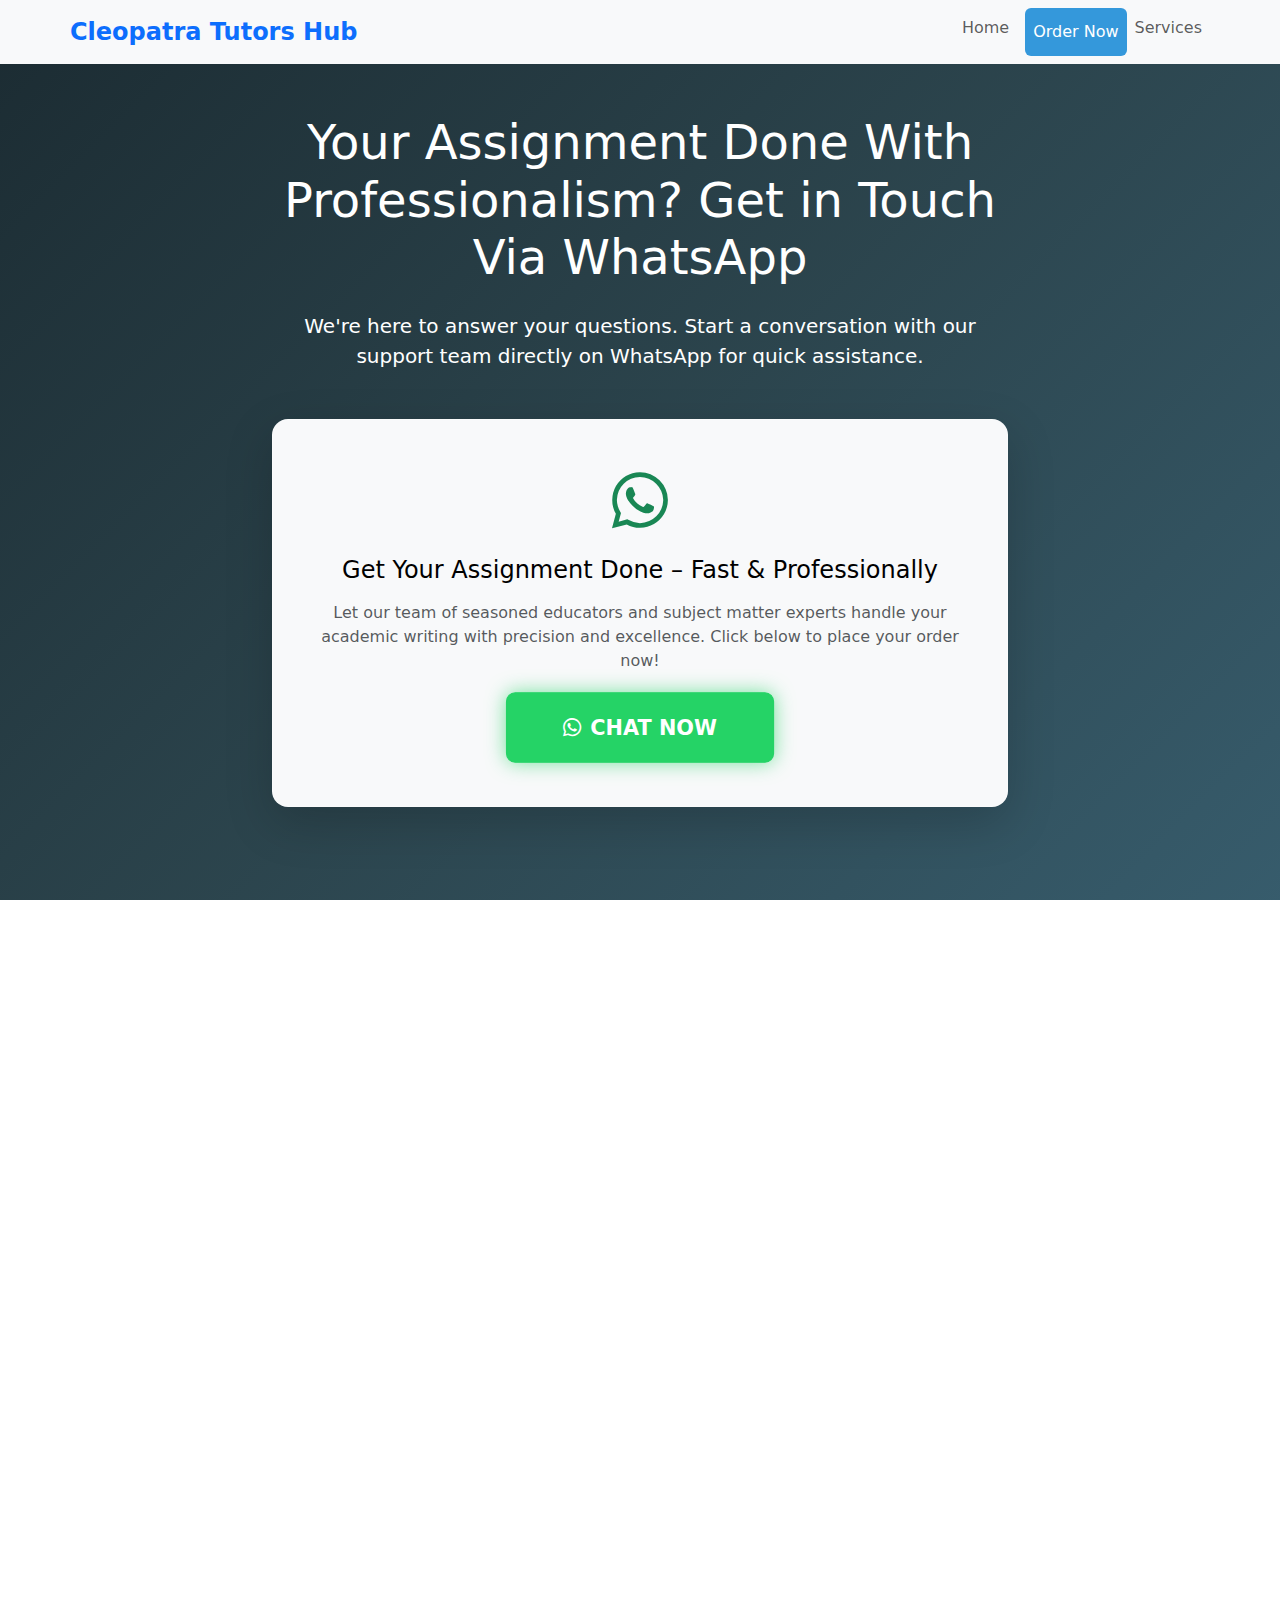
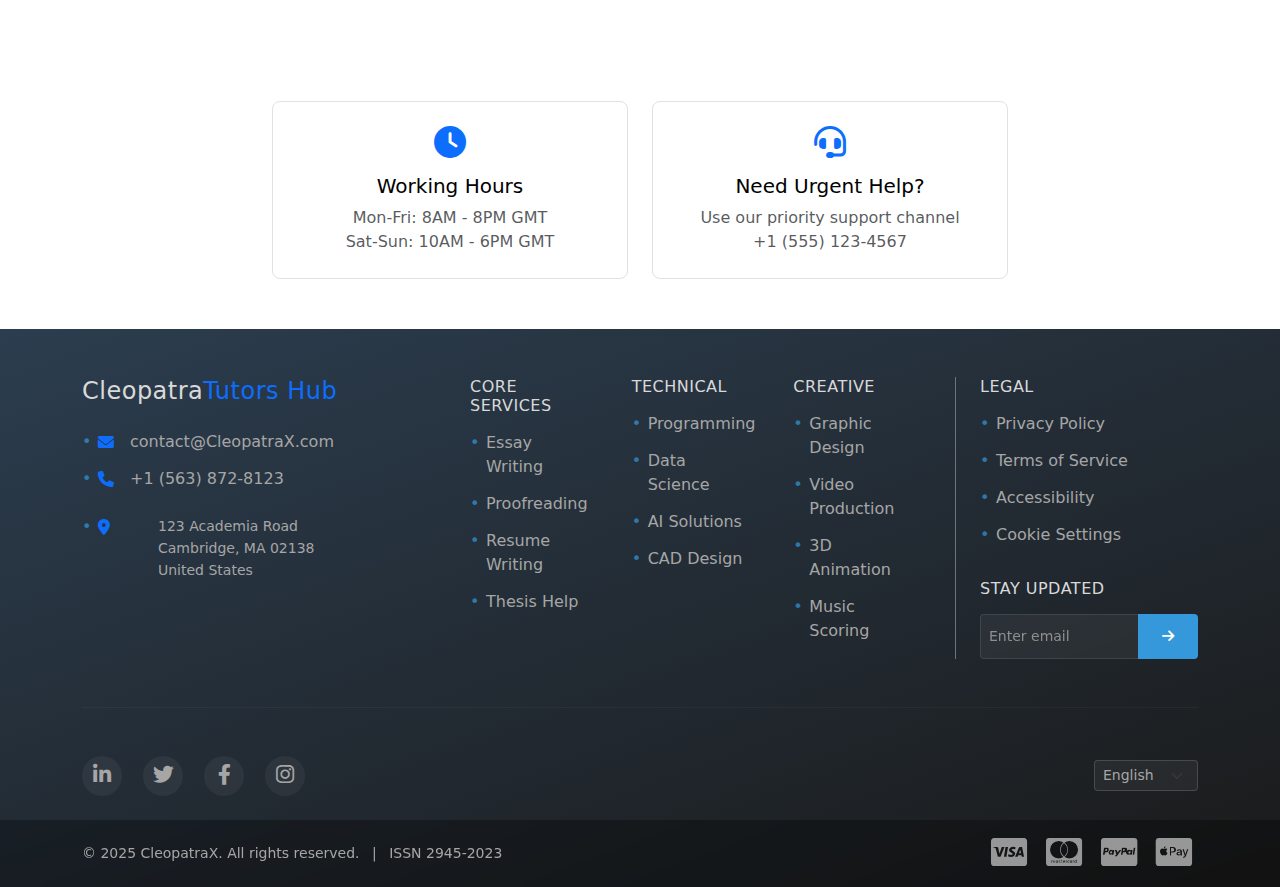
<file: contact.html>
<!DOCTYPE html>
<html lang="en">
<head>
    <!-- Same head section as index.html -->
    <meta charset="UTF-8">
    <meta name="viewport" content="width=device-width, initial-scale=1.0">
    <title>Contact Us - Cleopatra Tutors Hub</title>
    <link href="https://cdn.jsdelivr.net/npm/bootstrap@5.3.0/dist/css/bootstrap.min.css" rel="stylesheet">
    <link rel="stylesheet" href="https://cdnjs.cloudflare.com/ajax/libs/font-awesome/6.0.0/css/all.min.css">
    <link rel="stylesheet" href="./css/contact.css">
</head>
<body>

<!-- Header (Same as index.html) -->
<header class="bg-light shadow-sm">
    <nav class="navbar navbar-expand-lg container">
        <a class="navbar-brand" href="#">
            <span class="text-primary fw-bold">Cleopatra Tutors Hub</span>
        </a>
        <button class="navbar-toggler" type="button" data-bs-toggle="collapse" data-bs-target="#navbarNav">
            <span class="navbar-toggler-icon"></span>
        </button>
        <div class="collapse navbar-collapse" id="navbarNav">
            <ul class="navbar-nav ms-auto">
                <li class="nav-item"><a class="nav-link" href="index.html">Home</a></li>
                <li class="nav-item"><a class="nav-link btn btn-primary text-white ms-2" href="contact.html#whatsapp-icon">Order Now</a></li>
                <li class="nav-item"><a class="nav-link" href="services.html">Services</a></li>
            </ul>
        </div>
    </nav>
</header>

<!-- Contact Section -->
<section class="contact-section py-6">
    <div class="container">
        <div class="row justify-content-center">
            <div class="col-lg-8 text-center">
                <h2 class="display-5 mb-4">Your Assignment Done With Professionalism?  Get in Touch Via WhatsApp</h2>
                <p class="lead mb-5">We're here to answer your questions. Start a conversation with our support team directly on WhatsApp for quick assistance.</p>
                
                <!-- WhatsApp Contact Card -->
                <div class="whatsapp-card bg-light shadow-lg rounded-4 p-5 mb-5">
                    <div class="whatsapp-icon mb-4">
                        <i class="fab fa-whatsapp fa-4x text-success"></i>
                    </div>
                    <h3 class="h4 mb-3">Get Your Assignment Done – Fast & Professionally</h3>
                    <p class="text-muted mb-4">Let our team of seasoned educators and subject matter experts handle your academic writing with precision and excellence. Click below to place your order now!</p>

                    <a href="https://wa.me/15638728123" 
                       class="btn btn-success btn-lg px-5 py-3" 
                       target="_blank" 
                       rel="noopener noreferrer">
                        <i class="fab fa-whatsapp me-2"></i>Chat Now
                    </a>
                </div>

                <div style="position: relative; width: 100%; height: 0; padding-bottom: 100%;">
                    <iframe src="https://docs.google.com/forms/d/e/1FAIpQLScXkmXCujMSoGqvhu1yistnPiANyN6y00A4j_CHVluCeZRq8A/viewform?embedded=true" 
                      style="position: absolute; top: 0; left: 0; width: 100%; height: 100%;" 
                      frameborder="0" marginheight="0" marginwidth="0">Loading…</iframe>
                  </div>

                <!-- Additional Contact Info -->
                <div class="contact-info mt-5">
                    <h4 class=" text-muted mb-4">Alternative Contact Methods</h4>
                    <div class="row g-4">
                        <div class="col-md-6">
                            <div class="info-card p-4 rounded-3 border">
                                <i class="fas fa-clock fa-2x text-primary mb-3"></i>
                                <h5 class="mb-2">Working Hours</h5>
                                <p class="text-muted mb-0">Mon-Fri: 8AM - 8PM GMT<br>Sat-Sun: 10AM - 6PM GMT</p>
                            </div>
                        </div>
                        <div class="col-md-6">
                            <div class="info-card p-4 rounded-3 border">
                                <i class="fas fa-headset fa-2x text-primary mb-3"></i>
                                <h5 class="mb-2">Need Urgent Help?</h5>
                                <p class="text-muted mb-0">Use our priority support channel<br>+1 (555) 123-4567</p>
                            </div>
                        </div>
                    </div>
                </div>
            </div>
        </div>
    </div>
</section><br><br>

<!-- Footer (Same as index.html) -->
    <footer class="footer bg-dark position-relative">
        <div class="container pt-6 pb-4">
            <div class="row g-5">
                <!-- Contact & About -->
                <div class="col-lg-4">
                    <div class="pe-xl-5">
                        <h3 class="h4 text-light mb-4">Cleopatra<span class="text-primary">Tutors Hub</span></h3>
                        <ul class="list-unstyled text-muted">
                            <li class="mb-3 d-flex align-items-center">
                                <i class="fas fa-envelope text-primary me-3"></i>
                                <a href="mailto:contact@academicpro.com" class="text-reset text-decoration-none hover-underline">contact@CleopatraX.com</a>
                            </li>
                            <li class="mb-3 d-flex align-items-center">
                                <i class="fas fa-phone text-primary me-3"></i>
                                <a href="tel:+15638728123" class="text-reset text-decoration-none hover-underline">+1 (563) 872-8123</a>
                            </li>
                            <li class="d-flex align-items-start mt-4">
                                <i class="fas fa-map-marker-alt text-primary mt-1 me-3"></i>
                                <address class="small mb-0">
                                    123 Academia Road<br>
                                    Cambridge, MA 02138<br>
                                    United States
                                </address>
                            </li>
                        </ul>
                    </div>
                </div>
    
                <!-- Services Grid -->
                <div class="col-lg-5">
                    <div class="row g-4 g-xl-5">
                        <!-- Column 1 -->
                        <div class="col-6 col-sm-4">
                            <h4 class="h6 text-uppercase text-light mb-3">Core Services</h4>
                            <ul class="list-unstyled">
                                <li class="mb-2"><a href="#" class="text-muted text-decoration-none hover-lift">Essay Writing</a></li>
                                <li class="mb-2"><a href="#" class="text-muted text-decoration-none hover-lift">Proofreading</a></li>
                                <li class="mb-2"><a href="#" class="text-muted text-decoration-none hover-lift">Resume Writing</a></li>
                                <li class="mb-2"><a href="#" class="text-muted text-decoration-none hover-lift">Thesis Help</a></li>
                            </ul>
                        </div>
                        
                        <!-- Column 2 -->
                        <div class="col-6 col-sm-4">
                            <h4 class="h6 text-uppercase text-light mb-3">Technical</h4>
                            <ul class="list-unstyled">
                                <li class="mb-2"><a href="#" class="text-muted text-decoration-none hover-lift">Programming</a></li>
                                <li class="mb-2"><a href="#" class="text-muted text-decoration-none hover-lift">Data Science</a></li>
                                <li class="mb-2"><a href="#" class="text-muted text-decoration-none hover-lift">AI Solutions</a></li>
                                <li class="mb-2"><a href="#" class="text-muted text-decoration-none hover-lift">CAD Design</a></li>
                            </ul>
                        </div>
    
                        <!-- Column 3 -->
                        <div class="col-6 col-sm-4">
                            <h4 class="h6 text-uppercase text-light mb-3">Creative</h4>
                            <ul class="list-unstyled">
                                <li class="mb-2"><a href="#" class="text-muted text-decoration-none hover-lift">Graphic Design</a></li>
                                <li class="mb-2"><a href="#" class="text-muted text-decoration-none hover-lift">Video Production</a></li>
                                <li class="mb-2"><a href="#" class="text-muted text-decoration-none hover-lift">3D Animation</a></li>
                                <li class="mb-2"><a href="#" class="text-muted text-decoration-none hover-lift">Music Scoring</a></li>
                            </ul>
                        </div>
                    </div>
                </div>
    
                <!-- Legal & Newsletter -->
                <div class="col-lg-3">
                    <div class="ps-lg-4 border-start border-secondary">
                        <h4 class="h6 text-uppercase text-light mb-3">Legal</h4>
                        <ul class="list-unstyled">
                            <li class="mb-2"><a href="#" class="text-muted text-decoration-none hover-lift">Privacy Policy</a></li>
                            <li class="mb-2"><a href="#" class="text-muted text-decoration-none hover-lift">Terms of Service</a></li>
                            <li class="mb-2"><a href="#" class="text-muted text-decoration-none hover-lift">Accessibility</a></li>
                            <li class="mb-2"><a href="#" class="text-muted text-decoration-none hover-lift">Cookie Settings</a></li>
                        </ul>
    
                        <div class="mt-4 pt-2">
                            <h4 class="h6 text-uppercase text-light mb-3">Stay Updated</h4>
                            <form class="subscription-form">
                                <div class="input-group">
                                    <input type="email" class="form-control form-control-sm bg-black border-dark" placeholder="Enter email">
                                    <button class="btn btn-primary btn-sm" type="button">
                                        <i class="fas fa-arrow-right"></i>
                                    </button>
                                </div>
                            </form>
                        </div>
                    </div>
                </div>
            </div>
    
            <!-- Divider -->
            <div class="border-top border-dark my-5 opacity-25"></div>
    
            <!-- Social & Copyright -->
            <div class="row align-items-center">
                <div class="col-md-6 text-center text-md-start mb-3 mb-md-0">
                    <div class="social-links">
                        <a href="#" class="text-muted me-3 hover-lift" aria-label="LinkedIn">
                            <i class="fab fa-linkedin-in"></i>
                        </a>
                        <a href="#" class="text-muted me-3 hover-lift" aria-label="Twitter">
                            <i class="fab fa-twitter"></i>
                        </a>
                        <a href="#" class="text-muted me-3 hover-lift" aria-label="Facebook">
                            <i class="fab fa-facebook-f"></i>
                        </a>
                        <a href="#" class="text-muted hover-lift" aria-label="Instagram">
                            <i class="fab fa-instagram"></i>
                        </a>
                    </div>
                </div>
                
                <div class="col-md-6 text-center text-md-end">
                    <div class="language-switcher">
                        <select class="form-select form-select-sm bg-dark border-dark text-muted d-inline-block w-auto">
                            <option>English</option>
                            <option>Español</option>
                            <option>中文</option>
                            <option>Français</option>
                        </select>
                    </div>
                </div>
            </div>
        </div>
    
        <!-- Copyright -->
        <div class="bg-black py-3">
            <div class="container">
                <div class="row align-items-center">
                    <div class="col-md-6 text-center text-md-start">
                        <p class="small mb-0 text-muted">
                            © 2025 CleopatraX. All rights reserved.
                            <span class="mx-2">|</span>
                            ISSN 2945-2023
                        </p>
                    </div>
                    <div class="col-md-6 text-center text-md-end mt-2 mt-md-0">
                        <div class="payment-icons">
                            <i class="fab fa-cc-visa text-muted me-2"></i>
                            <i class="fab fa-cc-mastercard text-muted me-2"></i>
                            <i class="fab fa-cc-paypal text-muted me-2"></i>
                            <i class="fab fa-cc-apple-pay text-muted"></i>
                        </div>
                    </div>
                </div>
            </div>
        </div>
    </footer>
    <script>
       document.addEventListener("DOMContentLoaded", function () {
    const whatsappButton = document.querySelector(".btn-success");

    function animateButton() {
        let scale = Math.random() * (1.2 - 0.9) + 0.9; // Random scale between 0.9 and 1.2
        let glowIntensity = Math.random() * (0.9 - 0.5) + 0.5; // Random glow intensity

        whatsappButton.style.transform = `scale(${scale})`;
        whatsappButton.style.boxShadow = `0 0 ${Math.random() * 30}px rgba(37, 211, 102, ${glowIntensity})`;

        setTimeout(animateButton, 1000 + Math.random() * 2000); // Randomize animation intervals
    }

    animateButton();
});


    </script>

<!-- Scripts -->
<script src="https://cdn.jsdelivr.net/npm/bootstrap@5.3.0/dist/js/bootstrap.bundle.min.js"></script>
<script src="./js/script.js" defer></script>
</body>
</html>
</file>
<file: css/contact.css>
:root {
    --primary-color: #2c3e50;
    --secondary-color: #3498db;
    --accent-color: #e74c3c;
    --light-bg: #f8f9fa;
}

.btn-primary {
    background-color: var(--secondary-color);
    border: none;
    padding: 0.75rem 1.5rem;
}

.btn-primary:hover {
    background-color: #2980b9;
}

.navbar-brand {
    font-size: 1.5rem;
    color: var(--primary-color) !important;
}

/* WhatsApp Contact Section */
.whatsapp-card {
    transition: transform 0.3s ease;
    background: rgba(255, 255, 255, 0.9);
    color: #000;
    padding: 20px;
    border-radius: 8px;
}

.whatsapp-card:hover {
    transform: translateY(-5px);
    box-shadow: 0 10px 20px rgba(0, 0, 0, 0.2);
}

/* WhatsApp Attention-Grabbing Button */
.btn-success {
    background-color: #25D366;
    border-color: #25D366;
    color: #fff;
    font-weight: bold;
    position: relative;
    overflow: hidden;
    padding: 12px 25px;
    border-radius: 8px;
    font-size: 18px;
    text-transform: uppercase;
    animation: waveColors 3s infinite alternate, pulseGlow 1.5s infinite alternate, illuminate 2s infinite alternate;
    box-shadow: 0 0 10px rgba(37, 211, 102, 0.5);
    transition: all 0.3s ease-in-out;
}

/* Hover Effect */
.btn-success:hover {
    background-color: #128C7E;
    border-color: #128C7E;
    box-shadow: 0 0 30px rgba(18, 140, 126, 1);
    transform: scale(1.1);
}

/* Waving Color Effect */
@keyframes waveColors {
    0% {
        background-color: #25D366;
        border-color: #25D366;
    }
    33% {
        background-color: #34B7F1;
        border-color: #34B7F1;
    }
    66% {
        background-color: #128C7E;
        border-color: #128C7E;
    }
    100% {
        background-color: #25D366;
        border-color: #25D366;
    }
}

/* Pulsating Glow Effect */
@keyframes pulseGlow {
    0% {
        box-shadow: 0 0 10px rgba(37, 211, 102, 0.5);
    }
    100% {
        box-shadow: 0 0 25px rgba(37, 211, 102, 1);
    }
}

/* Text & Outline Illumination */
@keyframes illuminate {
    0% {
        text-shadow: 0 0 5px #25D366, 0 0 10px #25D366, 0 0 20px #25D366;
    }
    100% {
        text-shadow: 0 0 10px #25D366, 0 0 20px #25D366, 0 0 40px #25D366;
    }
}




.info-card {
    transition: all 0.3s ease;
    background: rgba(255, 255, 255, 0.9);
    color: #000;
    padding: 15px;
    border-radius: 5px;
}

.info-card:hover {
    box-shadow: 0 10px 20px rgba(0, 0, 0, 0.2);
    transform: translateY(-3px);
}

.contact-section {
    position: relative;
    overflow: hidden;
    background: linear-gradient(135deg, rgba(15, 32, 39, 0.95) 0%, rgba(32, 58, 67, 0.95) 50%, rgba(44, 83, 100, 0.95) 100%),
                url('https://images.unsplash.com/photo-1497864149936-d3163f0c0f4b?ixlib=rb-1.2.1&auto=format&fit=crop&w=1920&q=80');
    background-size: cover;
    background-position: center;
    background-attachment: fixed;
    color: #fff;
    padding: 50px 20px;
    text-align: center;
}

.contact-info h4 {
    color: #fff !important;
    font-size: 2.0rem;
    
}

@keyframes gradientShift {
    0% { background-position: 0% 50%; }
    50% { background-position: 100% 50%; }
    100% { background-position: 0% 50%; }
}

.whatsapp-card {
    background: rgba(255, 255, 255, 0.9);
    border: 1px solid rgba(255, 255, 255, 0.3);
    color: #000;
}

.whatsapp-card:hover {
    transform: translateY(-10px);
    box-shadow: 0 25px 50px rgba(0, 0, 0, 0.3);
}

.info-card {
    background: rgba(255, 255, 255, 0.9);
    color: #000;
}

.info-card:hover {
    background: rgba(255, 255, 255, 1);
    transform: translateY(-5px);
}

/* WhatsApp Icon Animation */
#whatsapp-icon {
    position: relative;
    display: inline-block;
}

#whatsapp-icon::after {
    content: '';
    position: absolute;
    width: 100%;
    height: 100%;
    border: 2px solid #25D366;
    border-radius: 50%;
    top: 0;
    left: 0;
    animation: pulse 2s infinite;
}

@keyframes pulse {
    0% { transform: scale(0.8); opacity: 0.8; }
    100% { transform: scale(1.5); opacity: 0; }
}

/* Scroll Animation */
@media (prefers-reduced-motion: no-preference) {
    .contact-section [data-scroll] {
        opacity: 0;
        transform: translateY(30px);
        transition: all 0.6s ease;
    }
    
    .contact-section [data-scroll].visible {
        opacity: 1;
        transform: translateY(0);
    }
}




/* Footer Styles */
.footer {
    --footer-primary: hsl(210, 29%, 24%);
    --footer-secondary: hsl(210, 17%, 35%);
    --footer-accent: hsl(204, 70%, 53%);
    --text-primary: hsl(0, 0%, 85%);  /* New text color variable */
    --text-secondary: hsl(0, 0%, 65%);
    background: linear-gradient(160deg, var(--footer-primary), #1a1a1a);
    color: var(--text-primary);
}

.footer a {
    color: var(--text-primary);
    text-decoration: none;
}

.footer h3, .footer h4 {
    color: var(--text-primary) !important;
    letter-spacing: 0.5px;
}

.footer .text-muted {
    color: var(--text-secondary) !important;
}

/* Enhanced Visibility Modifications */
.hover-lift {
    transition: transform 0.25s ease, color 0.3s ease, filter 0.3s ease;
}

.hover-lift:hover {
    transform: translateY(-2px);
    color: var(--footer-accent) !important;
    filter: brightness(1.2);
}

/* Improved Form Visibility */
.subscription-form .form-control {
    background: rgba(255, 255, 255, 0.05) !important;
    border-color: rgba(255, 255, 255, 0.1) !important;
    color: var(--text-primary) !important;
}

.subscription-form .form-control::placeholder {
    color: var(--text-secondary) !important;
    opacity: 0.8;
}

/* Enhanced Social Icons */
.social-links i {
    font-size: 1.3rem;
    padding: 8px;
    background: rgba(255, 255, 255, 0.05);
    border-radius: 50%;
    width: 40px;
    height: 40px;
    display: inline-flex;
    align-items: center;
    justify-content: center;
    transition: all 0.3s ease;
}

.social-links i:hover {
    background: rgba(255, 255, 255, 0.1);
    transform: scale(1.15);
}

/* Better Payment Icons Visibility */
.payment-icons i {
    font-size: 2rem;
    opacity: 0.9;
    margin: 0 6px;
    transition: opacity 0.3s ease;
}

.payment-icons i:hover {
    opacity: 1;
}

/* Enhanced Borders */
.border-dark {
    border-color: rgba(255, 255, 255, 0.15) !important;
}

/* Legal Links Emphasis */
.footer .legal-links {
    position: relative;
    padding-left: 1.5rem;
}

.footer .legal-links::before {
    content: "⚖️";
    position: absolute;
    left: 0;
    top: 2px;
    filter: grayscale(1) brightness(1.5);
}

/* Address Block Enhancement */
address {
    line-height: 1.6;
    position: relative;
    padding-left: 2rem;
}

address i {
    position: absolute;
    left: 0;
    top: 0.2em;
}

/* Service List Enhancements */
.footer ul li {
    margin-bottom: 0.8rem !important;
    position: relative;
    padding-left: 1rem;
}

.footer ul li::before {
    content: "•";
    position: absolute;
    left: 0;
    color: var(--footer-accent);
    opacity: 0.7;
}

/* Language Selector */
.form-select {
    background-color: rgba(255, 255, 255, 0.05) !important;
    color: var(--text-primary) !important;
    border: 1px solid rgba(255, 255, 255, 0.15) !important;
}

/* Copyright Section */
.bg-black {
    background: rgba(0, 0, 0, 0.3) !important;
    backdrop-filter: blur(4px);
}

/* Mobile Optimization */
@media (max-width: 768px) {
    .footer {
        text-align: center;
    }
    
    address {
        padding-left: 0;
    }
    
    .footer ul li::before {
        display: none;
    }
    
    .social-links i {
        margin: 0 8px;
    }
    
    .payment-icons i {
    
        font-size: 1.8rem;
        margin: 0 4px;
    }
}

/* Focus States Enhancement */
a:focus-visible {
    outline: 2px solid var(--footer-accent);
    outline-offset: 3px;
    border-radius: 2px;
}

/* Newsletter Success State */
.subscription-form .success-message {
    display: none;
    color: var(--footer-accent);
    font-size: 0.9em;
    margin-top: 0.5rem;
}

.subscription-form.success .success-message {
    display: block;
}
</file>
